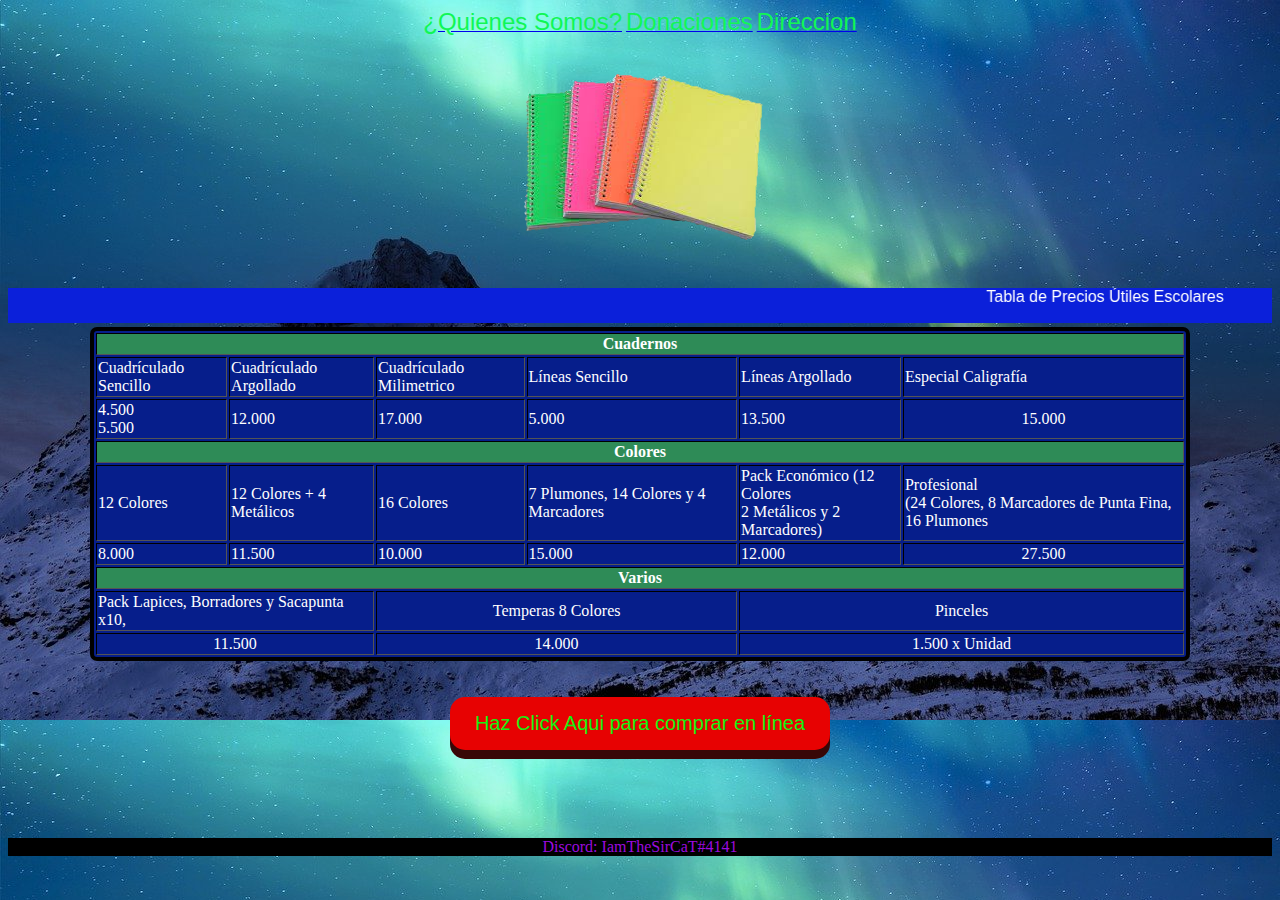
<file: index.html>
<!DOCTYPE html>
<html lang="en">
<head>
    <meta charset="UTF-8">
    <meta http-equiv="X-UA-Compatible" content="IE=edge">
    <meta name="viewport" content="width=device-width, initial-scale=1.0">
    <title>Home</title>
</head>
<body>
    
</body>
</html>
<!DOCTYPE html>
<html lang="spanish">
<head>
    <meta charset="UTF-8">
    <meta http-equiv="X-UA-Compatible" content="IE=edge">
    <meta name="viewport" content="width=device-width, initial-scale=1.0">
    <link href="styless.css" rel="stylesheet" type="text/css" >
    <title>Pruebas css</title>
</head>
<body>

    <div id="my_menu" align="center">
        <a href="quienessomos.html"><font color="#10F755" size="+2" face="arial">¿Quienes Somos?</font></a> 
    
        <a href="Donaciones.html"><font color="#10F755" size="+2" face="arial">Donaciones</font></a>
        
        <a href="direccion.html"><font color="#10F755" size="+2" face="arial">Direccion</font></a>
        </div>


    <h1 align="center" >
        <img src="output-onlinepngtools.png" alt="">
    </h1>
<center>
    <marquee behavior="ALTERNATE" >Tabla de Precios Útiles Escolares</MARQUEE>
</center>

    <table bgcolor="#061E8B" width="1100" border="" align="center" >

        <tbody>
            <th colspan="6" style="background-color: seagreen;">Cuadernos</th>
    <tr>
        <td style="color: rgb(255, 255, 255); ;">Cuadrículado Sencillo</td>
        <td style="color: rgb(255, 255, 255); ;">Cuadrículado Argollado </td>
        <td style="color: rgb(255, 255, 255); ;">Cuadrículado Milimetrico</td>
        <td style="color: rgb(255, 255, 255); ;">Líneas Sencillo</td>
        <td style="color: rgb(255, 255, 255); ;">Líneas Argollado</td>
        <td style="color: rgb(255, 255, 255); ;">Especial Caligrafía</td>


    </tr>
    <tr>
    <td>4.500 </br> 5.500</td>
    <td>12.000</td>
    <td>17.000</td>
    <td>5.000</td>
    <td>13.500</td>
    <td><center>15.000</td>
    </tr>
    <th colspan="6" style="background-color: seagreen;">Colores</th>
    <tr>
    <td>12 Colores</td>
    <td>12 Colores + 4 Metálicos</td>
    <td>16 Colores</td>
    <td> 7 Plumones, 14 Colores y 4 Marcadores </td>
    <td>Pack Económico (12 Colores </br> 2 Metálicos y 2 Marcadores)</td>
    <td>Profesional </br> (24 Colores, 8 Marcadores de Punta Fina, 16 Plumones </td>
    </tr>
    <tr>
    <td>8.000</td>
    <td>11.500</td>
    <td>10.000</td>
    <td>15.000</td>
    <td>12.000</td>
    <td><center>27.500</center> </td>
    </tr>
    <th colspan="6" style="background-color: seagreen;">Varios</th> 
    <tr>
    <td colspan="2" >Pack Lapices, Borradores y Sacapunta x10,</td>
    <td colspan="2"><center>Temperas 8 Colores</center></td>
    <td colspan="2"> <center>Pinceles</center></td>
    </tr>
    <tr>
    <td colspan="2"><center>11.500</center></td>
    <td colspan="2"><center>14.000</center></td>
    <td colspan="2"><center>1.500 x Unidad</center></td>
    </tr>
    </tbody>  
    </table>
    <br>
    <br>

    <style>
        .button {
          display: inline-block;
          padding: 15px 25px;
          font-size: 20px;
          cursor: grab;
          text-align: center;	
          text-decoration: none;
          outline: none;
          color: rgb(20, 241, 20);
          background-color: #e70202;
          border: none;
          border-radius: 15px;
          box-shadow: 0 9px rgb(56, 7, 7);
        }
        
        .button:hover{
        background-color: #dd840f;
        color: blue;
        }
        
        .button:active {
          background-color: #dd840f;
          box-shadow: 0 5px #8f5509;
          transform: translateY(4px);
          cursor: grabbing;
        }
        </style>
    <center>
        <button id="myButton" class="button">
            Haz Click Aqui para comprar en línea
    </button>
    </center>
    <br>
    <br>
    <br>
    <br>

    <p align="center">
    Discord: IamTheSirCaT#4141    <br>
    </p>
</body>

</html>
</file>
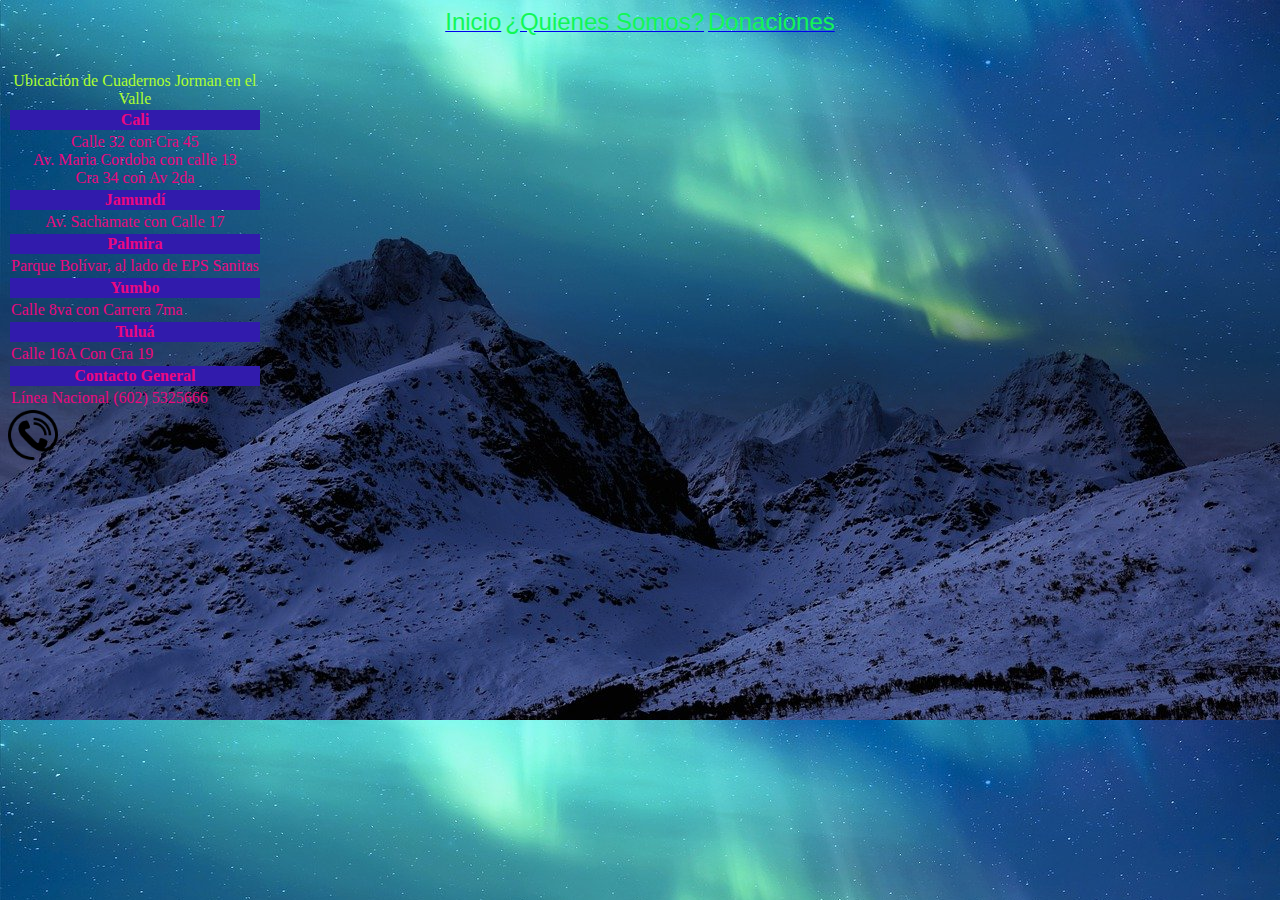
<file: direccion.html>
<!DOCTYPE html>
<html lang="en">
<head>
    <meta charset="UTF-8">
    <meta http-equiv="X-UA-Compatible" content="IE=edge">
    <meta name="viewport" content="width=device-width, initial-scale=1.0">
    <link href="direcciones.css" rel="stylesheet" type="text/css" >
    <title>Direccion</title>
</head>
<body>
    <div id="my_menu" align="center">

        <a href="index.html"><font color="#10F755" size="+2" face="arial">Inicio</font></a>
    
        <a href="quienessomos.html"><font color="#10F755" size="+2" face="arial">¿Quienes Somos?</font></a> 
            
        <a href="Donaciones.html"><font color="#10F755" size="+2" face="arial">Donaciones</font></a>

        </div>
    </br>
    </br>
    

<table class= "default">
    <caption>Ubicación de Cuadernos Jorman en el Valle</caption>
    <th style= "background-color: rgb(49, 27, 172);">Cali</th>

<tr>

    <td align="center">Calle 32 con Cra 45 </br>
        Av. Maria Cordoba con calle 13 </br>
    Cra 34 con Av 2da</td>

</tr>
<th style= "background-color: rgb(49, 27, 172);">Jamundí</th>
<tr>
    <td align="center">Av. Sachamate con Calle 17</td>
</tr>
<th style="background-color: rgb(49, 27, 172);">Palmira</th>
<tr>
    <td>Parque Bolívar, al lado de EPS Sanitas</td>
</tr>
<th style="background-color: rgb(49, 27, 172);">Yumbo</th>
<tr>
    <td>Calle 8va con Carrera 7ma</td>
</tr>
<th style="background-color: rgb(49, 27, 172)">Tuluá</th>
<tr>
    <td> Calle 16A Con Cra 19 </td>
</tr>
<th style="background-color: rgb(49, 27, 172)" >Contacto General</th>
<tr>
    <td>
        Línea Nacional (602) 5325666
    </td>
</tr>
</table>
<img src="phone-contact.png" height="50" alt=""   >


</body>
</html>
<!DOCTYPE html>
<html lang="en">
<head>
</file>
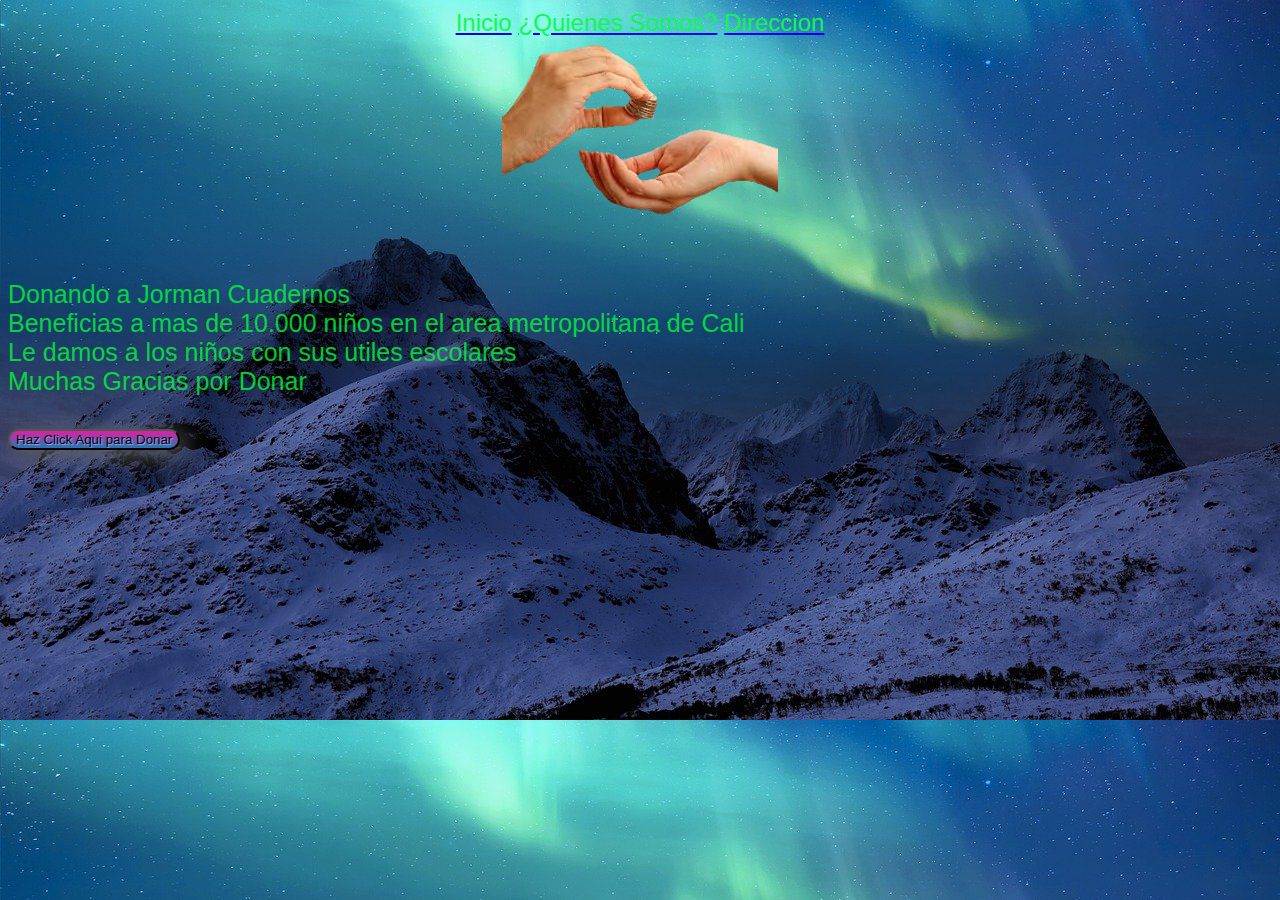
<file: Donaciones.html>
<!DOCTYPE html>
<html lang="en">
<head>
    <meta charset="UTF-8">
    <meta http-equiv="X-UA-Compatible" content="IE=edge">
    <meta name="viewport" content="width=device-width, initial-scale=1.0">
    <title>Document</title>
</head>
<body>
    
</body>
</html>
<!DOCTYPE html>
<html lang="en">
<head>
    <meta charset="UTF-8">
    <meta http-equiv="X-UA-Compatible" content="IE=edge">
    <meta name="viewport" content="width=device-width, initial-scale=1.0">
    <link href="estilos.css" rel="stylesheet" type="text/css" >

    <title>Donaciones</title>
</head>
<body>
    <div id="my_menu" align="center">

        <a href="index.html"><font color="#10F755" size="+2" face="arial">Inicio</font></a>
    
        <a href="quienessomos.html"><font color="#10F755" size="+2" face="arial">¿Quienes Somos?</font></a> 
            
        <a href="direccion.html"><font color="#10F755" size="+2" face="arial">Direccion</font></a>
        </div>
    <div id="Imagen" align="center">
    <img src="donar.png" alt="">
    </div>

<p>
</br>
    Donando a Jorman Cuadernos
</br>
    Beneficias a mas de 10.000 niños en el area metropolitana de Cali
</br>
    Le damos a los niños con sus utiles escolares
</br>
Muchas Gracias por Donar
</p>
<button id="myButton" class="float-left submit-button">
        Haz Click Aqui para Donar
</button>
<script type="text/javascript">
    document.getElementById("myButton").onclick = function () {
        location.href = "formu.html";
    };
</script>



</body>



</html>
</file>
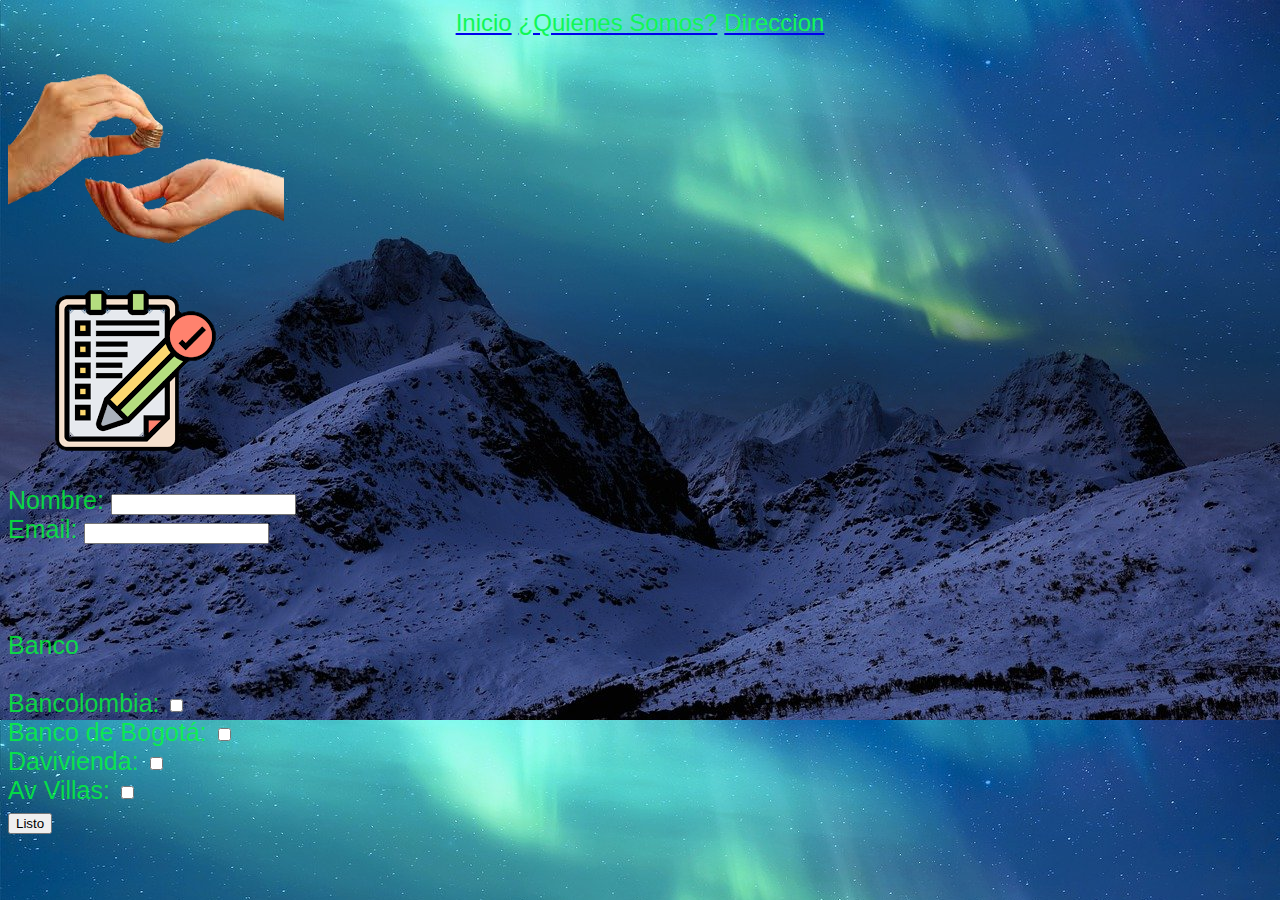
<file: formu.html>
<!DOCTYPE html>
<html lang="en">
<head>
    <meta charset="UTF-8">
    <meta http-equiv="X-UA-Compatible" content="IE=edge">
    <meta name="viewport" content="width=device-width, initial-scale=1.0">
    <title>Donaciones, Pagos</title>
</head>
<body>
    
</body>
</html>
<!DOCTYPE html>
<html lang="en">
<head>
    <meta charset="UTF-8">
    <meta http-equiv="X-UA-Compatible" content="IE=edge">
    <meta name="viewport" content="width=device-width, initial-scale=1.0">
    <link href="estilos.css" rel="stylesheet" type="text/css" >

    <title>Donaciones</title>
</head>
<body>
    <div id="my_menu" align="center">

        <a href="index.html"><font color="#10F755" size="+2" face="arial">Inicio</font></a>
    
        <a href="quienessomos.html"><font color="#10F755" size="+2" face="arial">¿Quienes Somos?</font></a> 
            
        <a href="direccion.html"><font color="#10F755" size="+2" face="arial">Direccion</font></a>
        </div>


    </br>
    <div id="Imagen" align="float-left">
    <img src="donar.png" alt="">
    </div>

    <div id="Imagen2" align="left">
    <img src="output-onlinepngtools (76).png" alt="">

    <form action="listo.html" method="post">
      Nombre: <input type="text" name="nombre"><br>
      Email: <input type="text" name="email"><br> <br> <br> <br>
      Banco <br><br>
      Bancolombia: <input type="checkbox" name="bancos[]" value="Bancolombia">           <br>
      Banco de Bogotá: <input type="checkbox" name="bancos[]" value="Banco de Bogotá">           <br>
      Davivienda: <input type="checkbox" name="bancos[]" value="Davivienda">           <br>
      Av Villas: <input type="checkbox" name="bancos[]" value="Av Villas">           <br>
      <input type="submit" value="Listo">
      


      <br>
      <br>


  </form>
</div>
</body>
</file>
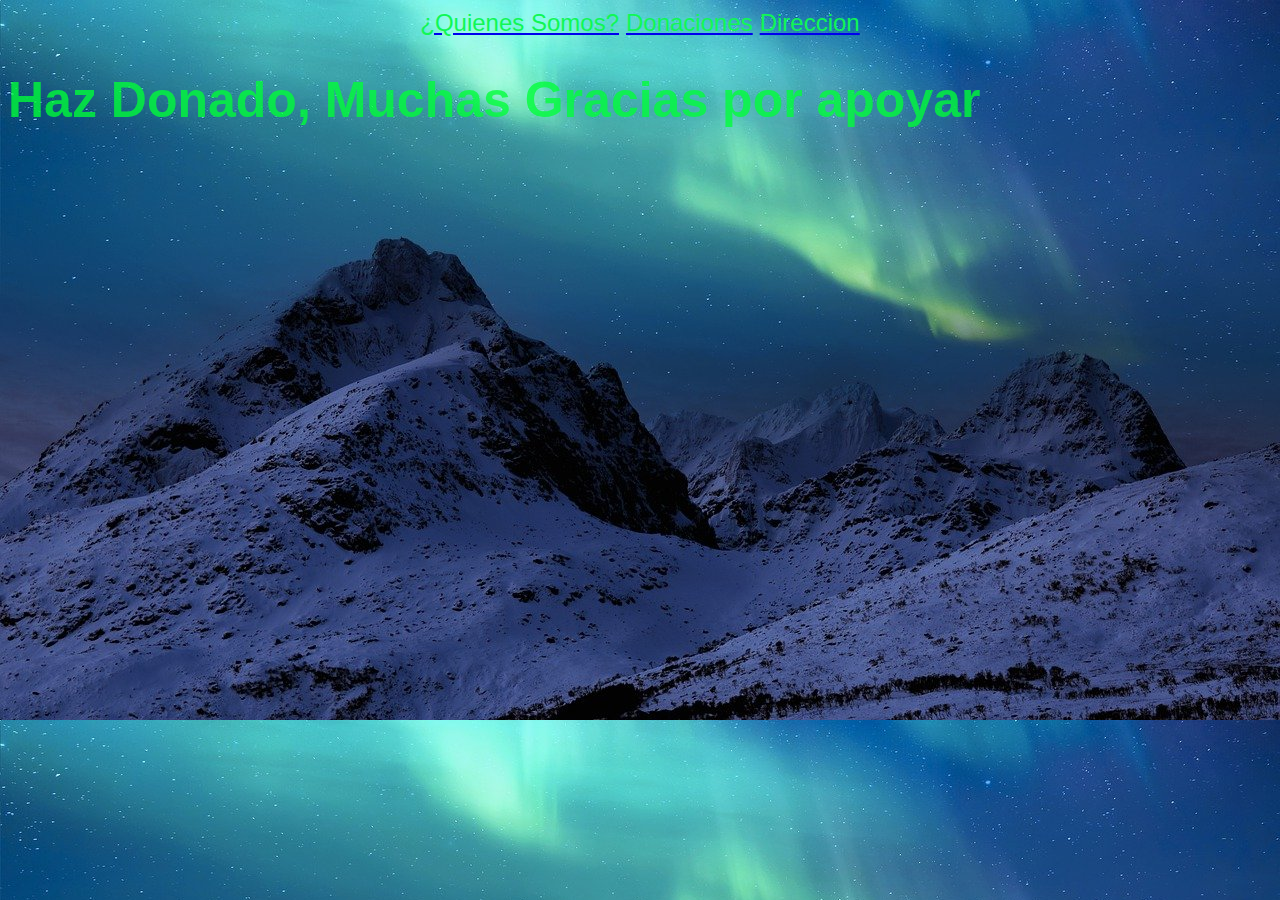
<file: listo.html>
<!DOCTYPE html>
<html lang="en">
<head>
    <meta charset="UTF-8">
    <meta http-equiv="X-UA-Compatible" content="IE=edge">
    <meta name="viewport" content="width=device-width, initial-scale=1.0">
    <link href="estilos.css" rel="stylesheet" type="text/css" >

    <title>Haz</title>
</head>


<body>
    <div id="my_menu" align="center">
        <a href="quienessomos.html"><font color="#10F755" size="+2" face="arial">¿Quienes Somos?</font></a> 
    
        <a href="Donaciones.html"><font color="#10F755" size="+2" face="arial">Donaciones</font></a>
        
        <a href="direccion.html"><font color="#10F755" size="+2" face="arial">Direccion</font></a>
        </div>
<h1>

Haz Donado, Muchas Gracias por apoyar 

</h1>
</body>
</file>
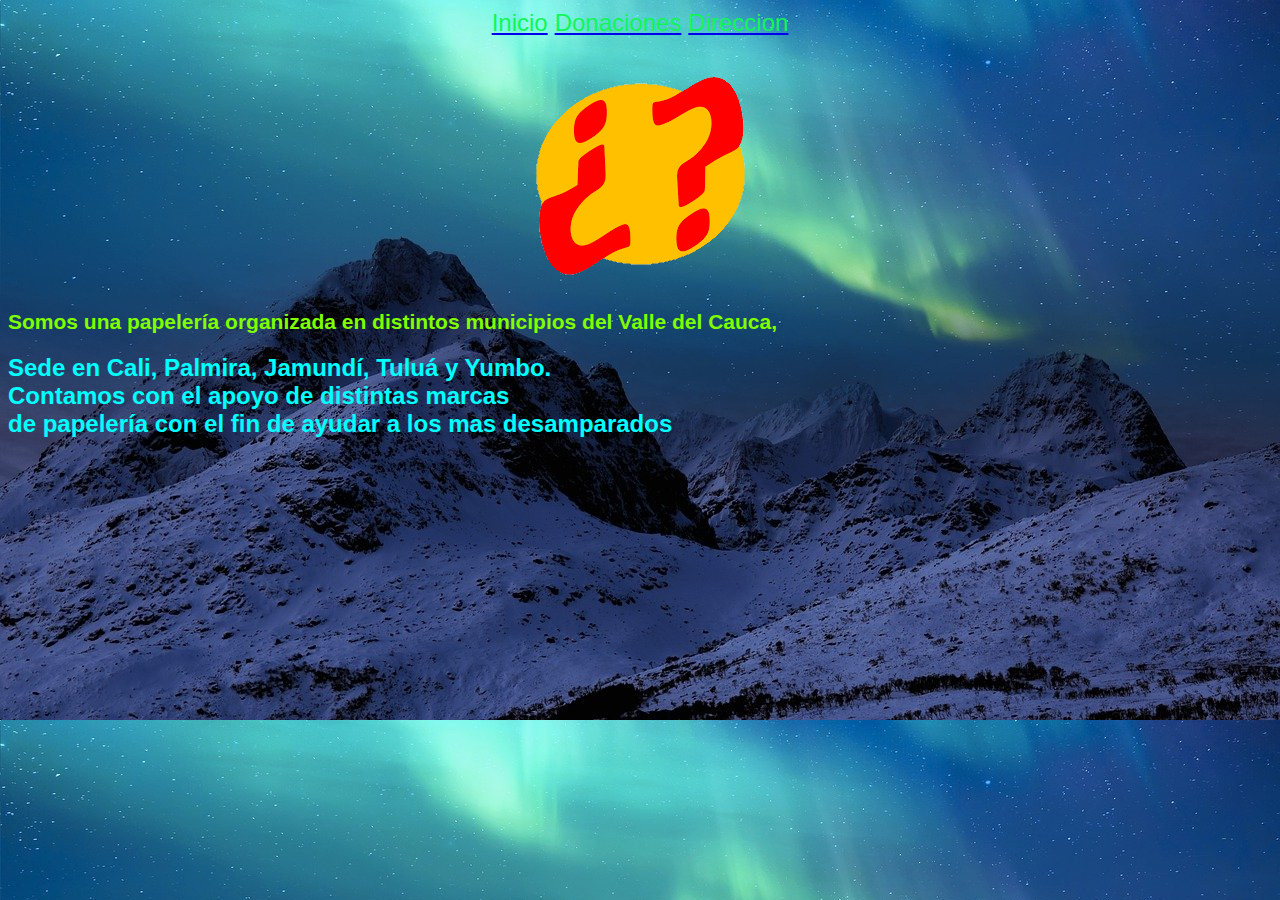
<file: quienessomos.html>
<!DOCTYPE html>
<html lang="en">
<head>
    <meta charset="UTF-8">
    <meta http-equiv="X-UA-Compatible" content="IE=edge">
    <meta name="viewport" content="width=device-width, initial-scale=1.0">
    <title>Document</title>
</head>
<body>
    
</body>
</html>
<!DOCTYPE html>
<html lang="en">
<head>
    <meta charset="UTF-8">
    <meta http-equiv="X-UA-Compatible" content="IE=edge">
    <meta name="viewport" content="width=device-width, initial-scale=1.0">
    <link href="bue.css" rel="stylesheet" type="text/css" >


    <body>
        <div id="my_menu" align="center">
    
            <a href="index.html"><font color="#10F755" size="+2" face="arial">Inicio</font></a>
            
            <a href="Donaciones.html"><font color="#10F755" size="+2" face="arial">Donaciones</font></a>
            
            <a href="direccion.html"><font color="#10F755" size="+2" face="arial">Direccion</font></a>
            </div>
        </br>
        <div id="Imagen" align="center">
        <img src="output-onlinepngtools (74).png" alt="">

        <h1 align=left > 
            Somos una papelería organizada en distintos municipios del Valle del Cauca, 
        </h1>
        <h2 align=left>
         Sede en Cali, Palmira, Jamundí, Tuluá y Yumbo. </br>
         Contamos con el apoyo de distintas marcas </br>
          de papelería con el fin de ayudar a los mas desamparados
        </h2>
        

        </div>
    </body>
</file>
<file: styless.css>
body{
    align-items: center;
background-image: url(fondo.jpg)
} 

h2{
text-align: center;
font-size: 30px;
color: red;
font-family:Arial, Helvetica, sans-serif
}

table {
    border: #000000 4px solid;
    color: rgb(255, 255, 255);
    border-radius: 7px;
  }

marquee{
font-family: 'Franklin Gothic Medium', 'Arial Narrow', Arial, sans-serif;
color: #ffffff;
background-color: #0B20DA;
height: 35px;
}

p{
  color: #9c0bdf;
  background-color: black;
  background-size: 30%;
  
}
</file>
<file: direcciones.css>
body{background-image: url(fondo.jpg);
    
}

h1{

color: black;

}

table{
border: 4px;
color: rgb(236, 7, 128 );

}
caption{

color: greenyellow

}
</file>
<file: estilos.css>
body{
    background-image: url(fondo.jpg);
    font-family: -apple-system, BlinkMacSystemFont, 'Segoe UI', Roboto, Oxygen, Ubuntu, Cantarell, 'Open Sans', 'Helvetica Neue', sans-serif;
    font-size: 25px;
    color:rgba(0, 255, 55, 0.781); 
    

}

button{
    -webkit-border-radius: 28;
    -moz-border-radius: 28;
    border-radius: 28px;
 text-shadow: 1px 1px 1px #9daef5;
    -webkit-box-shadow: 6px 5px 24px #666666;
    box-shadow: 6px 5px 24px #666666;
    
    color: black;
    background-image: -webkit-linear-gradient(top, #eb94d0, #2079b0);
    background-image: -moz-linear-gradient(top, #000000, #2079b0);
    background-image: -ms-linear-gradient(top, #eb94d0, #2079b0);
    background-image: -o-linear-gradient(top, #3120c5, #2079b0);
    background-image: linear-gradient(to bottom, #e21ea4, #2079b0);
  }
</file>
<file: bue.css>
body{
    background-image: url(fondo.jpg);
    font-family: -apple-system, BlinkMacSystemFont, 'Segoe UI', Roboto, Oxygen, Ubuntu, Cantarell, 'Open Sans', 'Helvetica Neue', sans-serif;
    font-size: 25px;
    color:rgba(0, 255, 55, 0.781); 

}

h1{

color: chartreuse;
font-size: 21px;
outline-color: black;
font-family:'Trebuchet MS', 'Lucida Sans Unicode', 'Lucida Grande', 'Lucida Sans', Arial, sans-serif ;
}

h2{
font-size: 24px;
color: aqua;
columns: 1;
}
</file>
